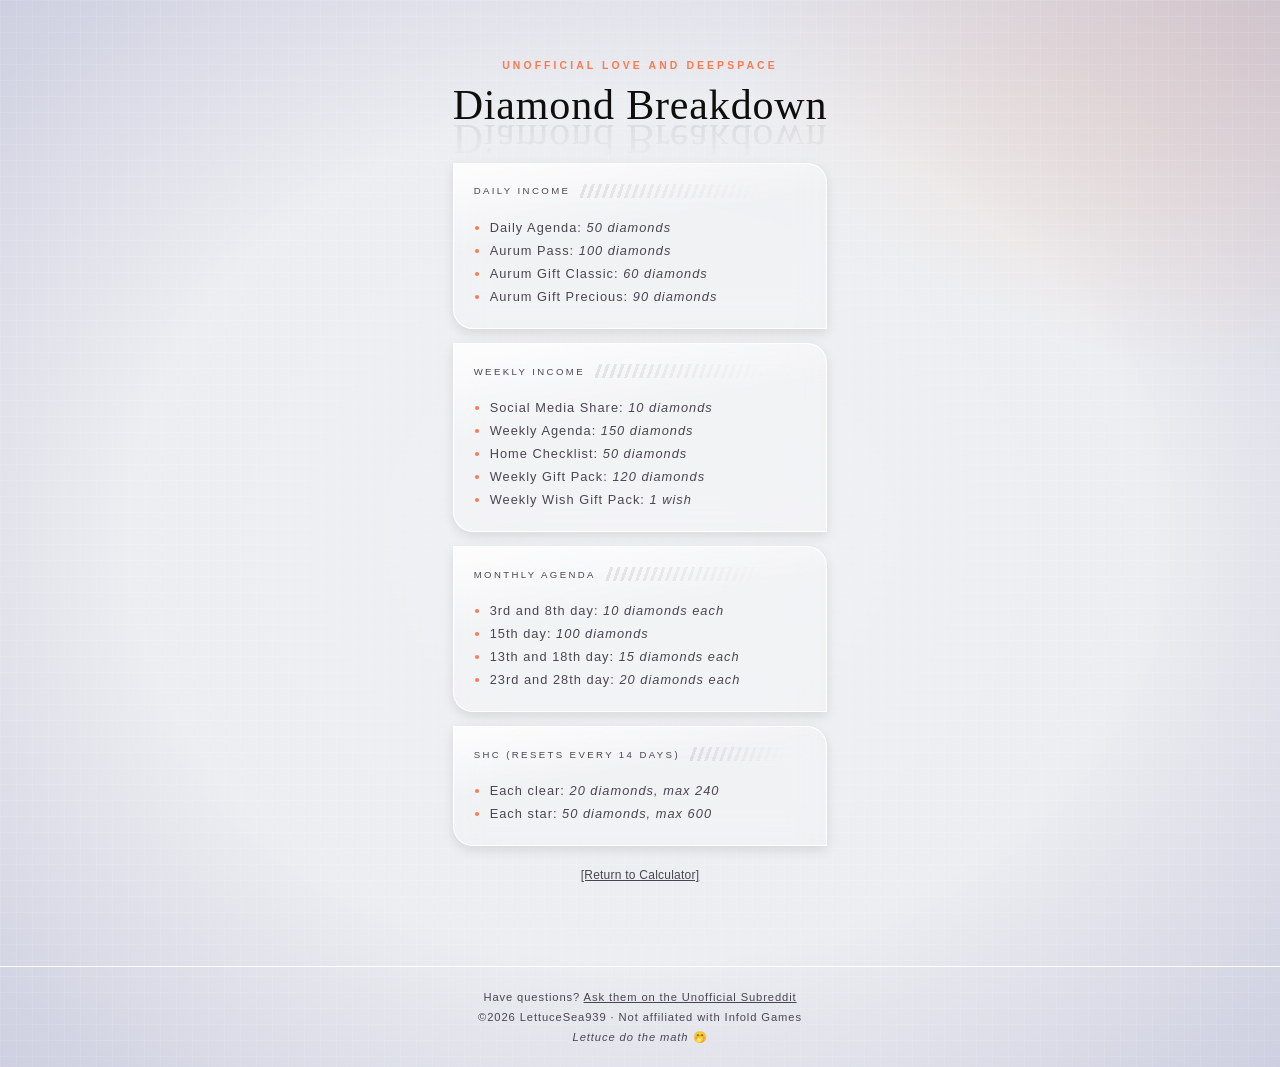
<file: calculations.html>
<!DOCTYPE html>
<html lang="en">

<head>
    <meta charset="UTF-8">
    <meta name="viewport" content="width=device-width, initial-scale=1.0">
    <meta name="description"
        content="Calculate how many diamonds and wishes you can save in Love and Deepspace before your target date.">

    <title>Love and Deepspace Diamond Breakdown</title>

    <link rel="stylesheet" type="text/css" href="style.css" />
    <link rel="icon" type="image/png" href="favicon.png">
    <link rel="apple-touch-icon" href="apple-touch-icon.png">
</head>

<body>
    <div class="container">

        <header>
            <h1>
                <span class="small-font">Unofficial Love and Deepspace</span>
                <span class="large-font" data-text="Diamond Calculator">Diamond Breakdown</span>
            </h1>
        </header>

        <main>
            <div class="section">
                <h2 class="section-label">Daily Income</h2>
                <ul>
                    <li>Daily Agenda: <i>50 diamonds</i></li>
                    <li>Aurum Pass: <i>100 diamonds</i></li>
                    <li>Aurum Gift Classic: <i>60 diamonds</i></li>
                    <li>Aurum Gift Precious: <i>90 diamonds</i></li>
                </ul>
            </div>
            <div class="section">
                <h2 class="section-label">Weekly Income</h2>
                <ul>
                    <li>Social Media Share: <i>10 diamonds</i></li>
                    <li>Weekly Agenda: <i>150 diamonds</i></li>
                    <li>Home Checklist: <i>50 diamonds</i></li>
                    <li>Weekly Gift Pack: <i>120 diamonds</i></li>
                    <li>Weekly Wish Gift Pack: <i>1 wish</i></li>
                </ul>
            </div>
            <div class="section">
                <h2 class="section-label">Monthly Agenda</h2>
                <ul>
                    <li>3rd and 8th day: <i>10 diamonds each</i></li>
                    <li>15th day: <i>100 diamonds</i></li>
                    <li>13th and 18th day: <i>15 diamonds each</i></li>
                    <li>23rd and 28th day: <i>20 diamonds each</i></li>
                </ul>
            </div>
            <div class="section">
                <h2 class="section-label">SHC (resets every 14 days)</h2>
                <ul>
                    <li>Each clear: <i>20 diamonds, max 240</i></li>
                    <li>Each star: <i>50 diamonds, max 600</i></li>
                </ul>
            </div>

            <p class="disclaimer">
                <a href="./index.html">[Return to Calculator]</a>
            </p>


        </main>

    </div>

    <footer>
        <p>Have questions? <a
                href="https://www.reddit.com/r/LoveAndDeepspace_/comments/1rp0szc/i_made_a_diamond_calculator_app_because_im_tired/">Ask
                them on the Unofficial Subreddit</a></p>
        <p>©2026 LettuceSea939 · Not affiliated with Infold Games</p>
        <p><i>Lettuce do the math</i> 🤭</p>
    </footer>

</body>
</file>
<file: style.css>
/* Reset */
*,
*::before,
*::after {
    box-sizing: border-box;
    margin: 0;
    padding: 0;
}

:root {
    --base: #e8eaee;
    --orange: #FF7950;
    --text: #100d0d;
    --muted: #4a4550;
    --glass: rgba(255, 255, 255, 0.5);
    --glass-border: rgba(255, 255, 255, 0.95);
}

/* Global Styling */
body {
    background-color: var(--base);
    background-image:
        /* grid lines */
        repeating-linear-gradient(rgba(255, 255, 255, 0.09) 0px, rgba(255, 255, 255, 0.09) 1px, transparent 1px, transparent 24px),
        repeating-linear-gradient(90deg, rgba(255, 255, 255, 0.09) 0px, rgba(255, 255, 255, 0.09) 1px, transparent 1px, transparent 24px),
        /* radial gradient for background */
        radial-gradient(ellipse 100% 100% at 50% 50%, transparent 40%, rgba(180, 180, 210, 1) 100%),
        radial-gradient(ellipse 60% 50% at 100% 0%, rgba(255, 150, 80, 0.25) 0%, transparent 70%),
        radial-gradient(ellipse 80% 80% at 50% 50%, rgba(255, 255, 255, 0.35) 0%, transparent 100%);
    background-size: 1rem 1rem, 1rem 1rem, auto, auto, auto;
    color: var(--text);
    font-family: Helvetica, Arial, sans-serif;
    font-weight: 300;
    min-height: 100vh;
    display: flex;
    flex-direction: column;
    justify-content: center;
    align-items: center;
}

.container {
    max-width: 560px;
    margin: 60px 20px 60px;
}

/* Heading styles */
h3,
h1 .large-font {
    font-family: Cambria, serif;
}


h1 {
    text-align: center;
    margin-bottom: 2rem;
    line-height: 1.2;
}

h1 .small-font {
    display: block;
    font-weight: 900;
    font-size: .65rem;
    letter-spacing: 0.3em;
    text-transform: uppercase;
    color: var(--orange);
    margin-bottom: 8px;
}

h1 .large-font {
    display: block;
    font-size: clamp(28px, 6vw, 42px);
    font-weight: 300;
    letter-spacing: 0.02em;
    color: var(--text);
    -webkit-box-reflect: below -18px linear-gradient(transparent 10%, rgba(0, 0, 0, 0.1) 100%);
}


h2 {
    font-weight: 300;
    font-size: 0.6rem;
    letter-spacing: 0.25em;
    text-transform: uppercase;
    color: var(--muted);
    margin-bottom: 18px;
    display: flex;
    align-items: center;
    gap: 10px;
}

h2::after {
    content: '';
    flex: 1;
    height: 14px;
    background-image: repeating-linear-gradient(110deg,
            transparent 0px,
            transparent 4px,
            rgba(107, 102, 112, 0.3) 4px,
            rgba(107, 102, 112, 0.3) 7px);
    mask-image: linear-gradient(to right, rgba(0, 0, 0, 0.9) 50%, transparent 80%);
    -webkit-mask-image: linear-gradient(to right, rgba(0, 0, 0, 0.5) 0%, transparent 80%);
}

/* Section styles */
.section {
    background: linear-gradient(170deg,
            rgba(255, 255, 255, 0.8) 5%,
            rgba(255, 255, 255, 0.2) 40%);
    border: 1px solid var(--glass-border);
    border-radius: 0 20px;
    padding: 20px;
    margin-bottom: 14px;
    overflow: hidden;
    backdrop-filter: blur(16px);
    box-shadow: rgba(0, 0, 0, 0.1) 0px 4px 12px;
}

.subscriptions {
    background: linear-gradient(170deg,
            rgba(255, 255, 255, 0.8) 5%,
            rgba(255, 255, 255, 0.12) 35%);
}

/* Input group styles */

.form-group {
    display: flex;
    flex-direction: column;
    gap: 7px;
}

.inline-group {
    display: grid;
    grid-template-columns: 1fr 1fr;
    gap: 12px;
}

/* Labels, Disclaimer, and Lists */

label,
.disclaimer {
    color: var(--muted);
    font-weight: 400;
}

label {
    font-size: 0.8rem;
    letter-spacing: 0.08em;
}

.disclaimer {
    font-size: .75rem;
    line-height: 1.6;
    letter-spacing: 0.02em;
    margin: 20px 0;
    text-align: center;
}

ul {
    margin-left: 1rem;
}

li {
    color: var(--muted);
    font-size: .8rem;
    font-weight: 400;
    letter-spacing: .08em;
    line-height: 1.8;
}

li::marker {
    color: var(--orange);
}

a {
    color: var(--muted);
}

a:hover {
    color: var(--orange);
}

/* Inputs & Selects */

input[type="date"],
input[type="number"],
select {
    background: rgba(255, 255, 255, 1);
    border: 1px solid rgba(0, 0, 0, 0.09);
    border-radius: 10px;
    color: var(--text);
    font-weight: 300;
    font-size: 16px;
    height: 40px;
    padding: 8px 12px;
    outline: none;
    width: 100%;
    -webkit-appearance: none;
    appearance: none;
}

input[type="date"]:focus,
input[type="number"]:focus,
select:focus {
    border-color: rgba(255, 121, 80, 0.4);
    background: rgba(255, 255, 255, 0.9);
    box-shadow: 0 0 0 3px rgba(255, 121, 80, 0.08);
}

select {
    background-image: url("data:image/svg+xml,%3Csvg xmlns='http://www.w3.org/2000/svg' width='12' height='8' fill='none'%3E%3Cpath d='M1 1l5 5 5-5' stroke='%234a4550' stroke-width='1.5' stroke-linecap='round'/%3E%3C/svg%3E");
    background-repeat: no-repeat;
    background-position: right 14px center;
    padding-right: 36px;
    cursor: pointer;
}

select option {
    background: #e8e8ea;
}

input[type="date"]::-webkit-calendar-picker-indicator {
    filter: invert(0.4);
    cursor: pointer;
}

input[type=number]::-webkit-inner-spin-button,
input[type=number]::-webkit-outer-spin-button {
    -webkit-appearance: none;
}

/* Checkboxes */

.checkbox-group input[type="checkbox"]:disabled {
    opacity: 0.4;
    cursor: not-allowed;
}

.checkbox-group input[type="checkbox"]:disabled+label {
    opacity: 0.4;
    cursor: not-allowed;
}

.checkbox-group {
    display: flex;
    flex-direction: row;
    align-items: center;
    gap: 12px;
    padding: 8px 8px;
    border-radius: 10px;
    margin-bottom: 6px;
}

.checkbox-group:last-child {
    margin-bottom: 0;
}

.checkbox-group input[type="checkbox"] {
    appearance: none;
    -webkit-appearance: none;
    width: 18px;
    height: 18px;
    min-width: 18px;
    border: 1px solid rgba(0, 0, 0, 0.15);
    border-radius: 5px;
    background: rgba(255, 255, 255, 0.7);
    cursor: pointer;
    position: relative;
    transition: all 0.2s;
}

.checkbox-group input[type="checkbox"]:checked {
    background: var(--orange);
    border-color: transparent;
}

.checkbox-group input[type="checkbox"]:checked::after {
    content: '';
    position: absolute;
    left: 5px;
    top: 2px;
    width: 5px;
    height: 9px;
    border: 1.5px solid white;
    border-top: none;
    border-left: none;
    transform: rotate(45deg);
}

.checkbox-group label {
    font-size: 0.85rem;
    letter-spacing: 0.02em;
    color: var(--text);
    cursor: pointer;
    font-weight: 300;
}

/* Submit Button */

input[type="submit"] {
    width: 100%;
    padding: 15px;
    border: none;
    border-radius: 0 20px 0 0;
    background: linear-gradient(to right,
            rgba(40, 36, 36, 0.85) 0%,
            rgba(72, 60, 52, 0.65) 100%);
    /* Diagonal line texture */
    background-image:
        repeating-linear-gradient(135deg,
            rgba(255, 255, 255, 0.03) 0px,
            rgba(255, 255, 255, 0.03) 1px,
            transparent 1px,
            transparent 6px),
        linear-gradient(to right,
            rgba(40, 36, 36, 0.85) 0%,
            rgba(72, 60, 52, 0.65) 100%);
    border-bottom: 2px solid var(--orange);
    color: rgba(255, 255, 255, 0.9);
    font-family: Helvetica, Arial, sans-serif;
    font-weight: 500;
    font-size: 1rem;
    letter-spacing: 0.1em;
    text-transform: uppercase;
    cursor: pointer;
    margin-top: 10px;
}

input[type="submit"]:hover {
    opacity: .8;
}

/* Results */

#result:not(:empty) {
    background: linear-gradient(170deg,
            rgba(255, 255, 255, 0.8) 5%,
            rgba(255, 255, 255, 0.2) 40%);
    margin-top: 20px;
    text-align: center;
    border: 1px solid var(--glass-border);
    backdrop-filter: blur(16px);
    box-shadow: rgba(0, 0, 0, 0.1) 0px 4px 12px;
    padding: 28px;
}


#result h3 {
    font-size: 0.9rem;
    font-weight: 300;
    color: var(--muted);
    line-height: 1.8;
}

#result h3 .highlight {
    display: block;
    font-family: Cambria, serif;
    font-size: clamp(32px, 6vw, 48px);
    font-weight: 700;
    font-style: italic;
    letter-spacing: 0.04em;
    line-height: 1.2;
}

#result p {
    font-family: Cambria, serif;
    font-size: 1rem;
    font-weight: 400;
    font-style: italic;
    margin-top: 8px;
    color: #56230c;
}

.diamond-icon {
    height: 1em;
    vertical-align: text-top;
}

/* Footer */

footer {
    border-top: 1px solid var(--glass-border);
    padding: 20px;
    text-align: center;
    width: 100%;
}

footer p {
    font-size: 0.7rem;
    color: var(--muted);
    letter-spacing: 0.08em;
    line-height: 1.8;
}
</file>
